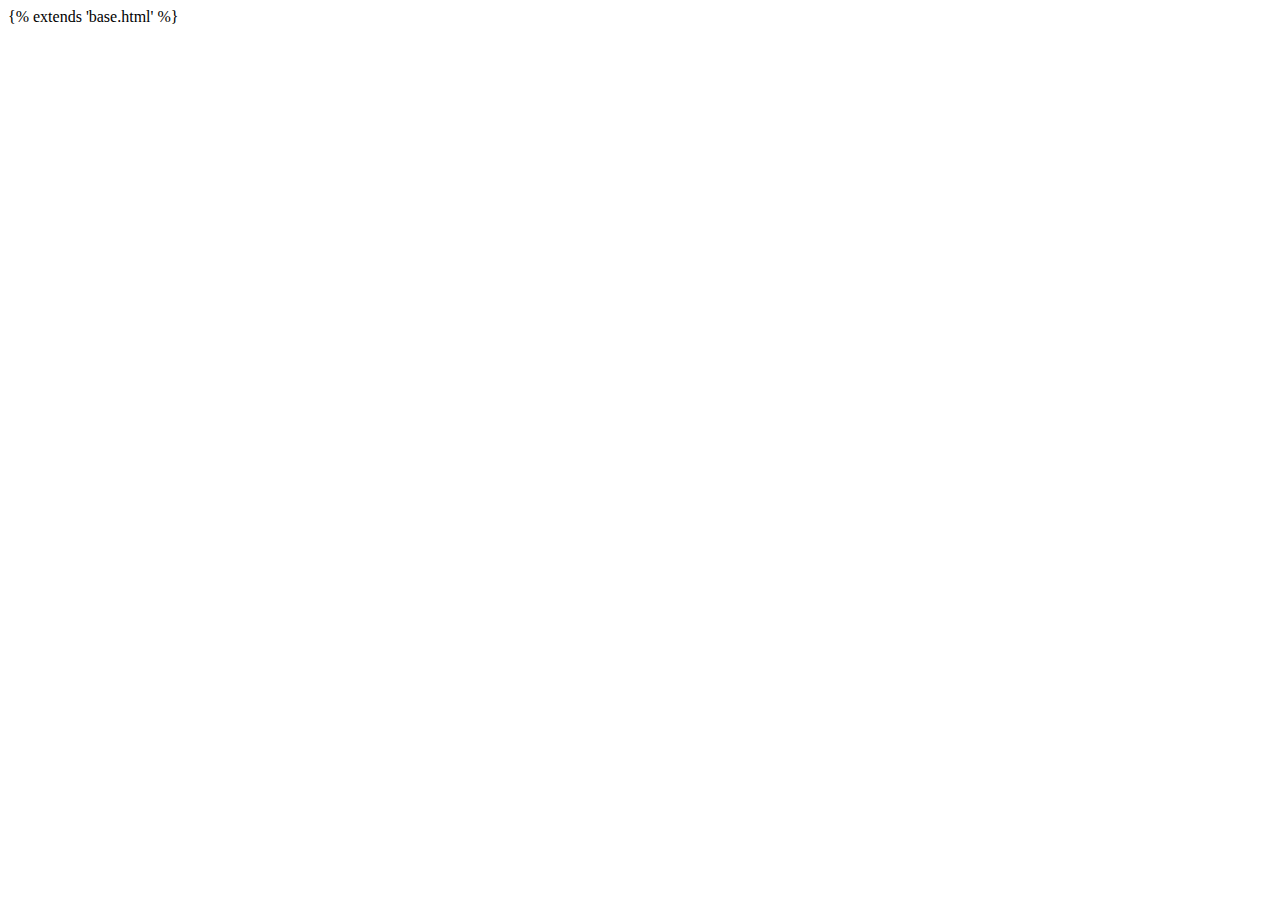
<file: templates/Acerca_de.html>
<html lang="en">
<head>
    <meta charset="UTF-8">
    <meta name="viewport" content="width=device-width, initial-scale=1.0">
    <title>Acerca De</title>
</head>
<body>
    {% extends 'base.html' %}



</body>
</html>
</file>
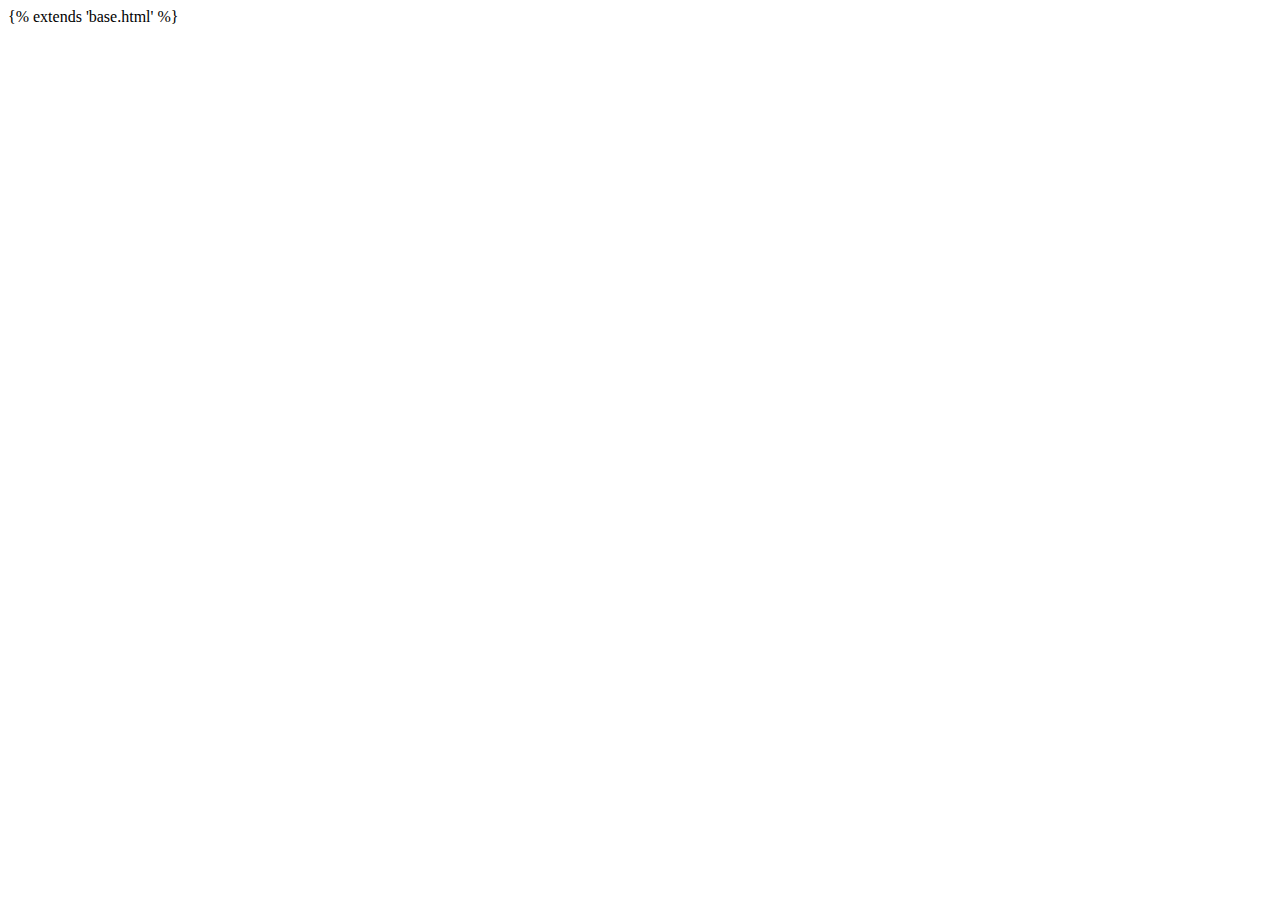
<file: templates/contactame.html>
<html lang="en">
<head>
    <meta charset="UTF-8">
    <meta name="viewport" content="width=device-width, initial-scale=1.0">
    <title>Contacto</title>
</head>
<body>
  {% extends 'base.html' %}



</body>
</html>
</file>
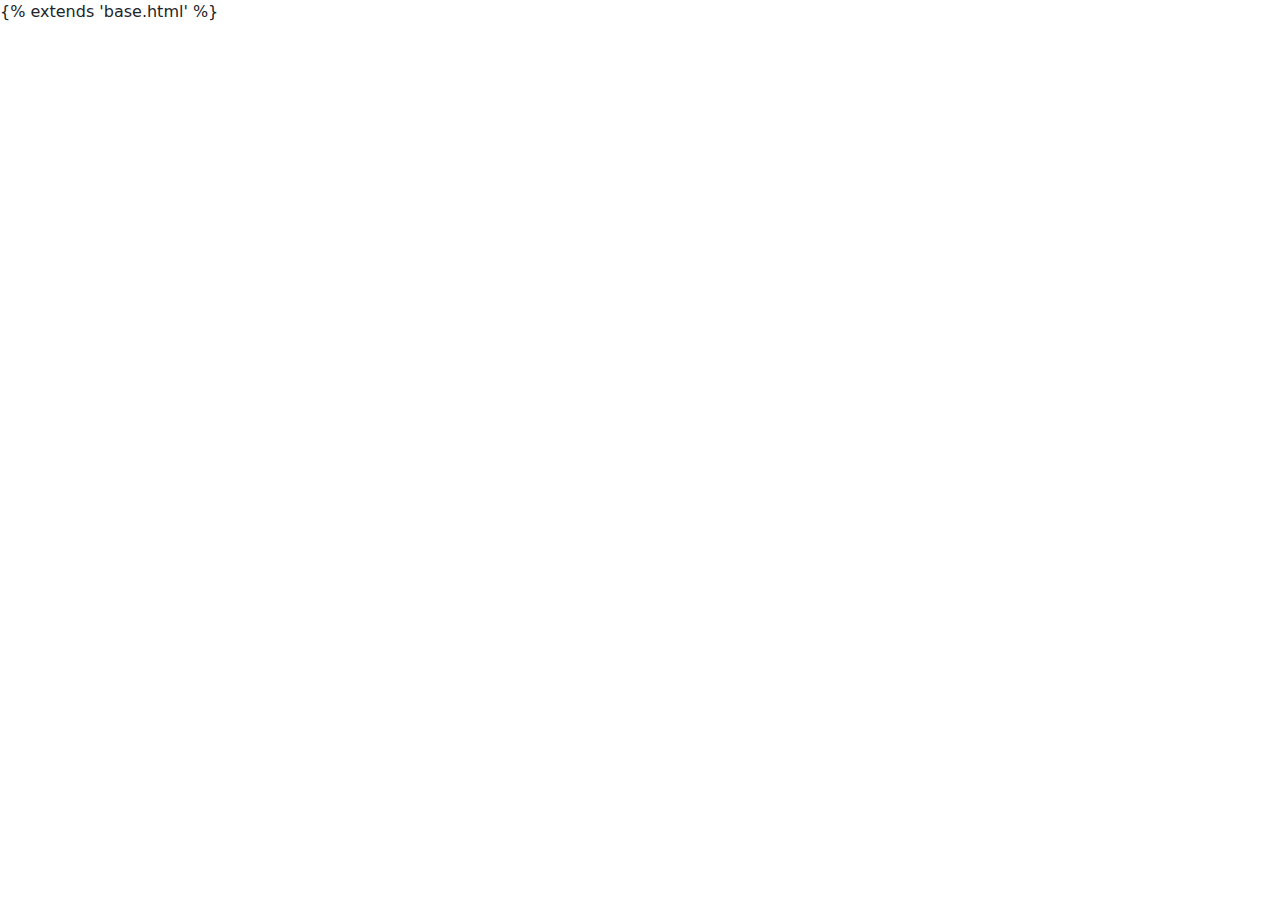
<file: templates/lenguajes.html>
<html lang="en">
<head>
    <meta charset="UTF-8">
    <meta name="viewport" content="width=device-width, initial-scale=1.0">
    <link href="https://cdn.jsdelivr.net/npm/bootstrap@5.3.3/dist/css/bootstrap.min.css" rel="stylesheet" integrity="sha384-QWTKZyjpPEjISv5WaRU9OFeRpok6YctnYmDr5pNlyT2bRjXh0JMhjY6hW+ALEwIH" crossorigin="anonymous">
    <title>Lenguajes</title>
</head>
<body>
  {% extends 'base.html' %}

  
</body>
</html>
</file>
